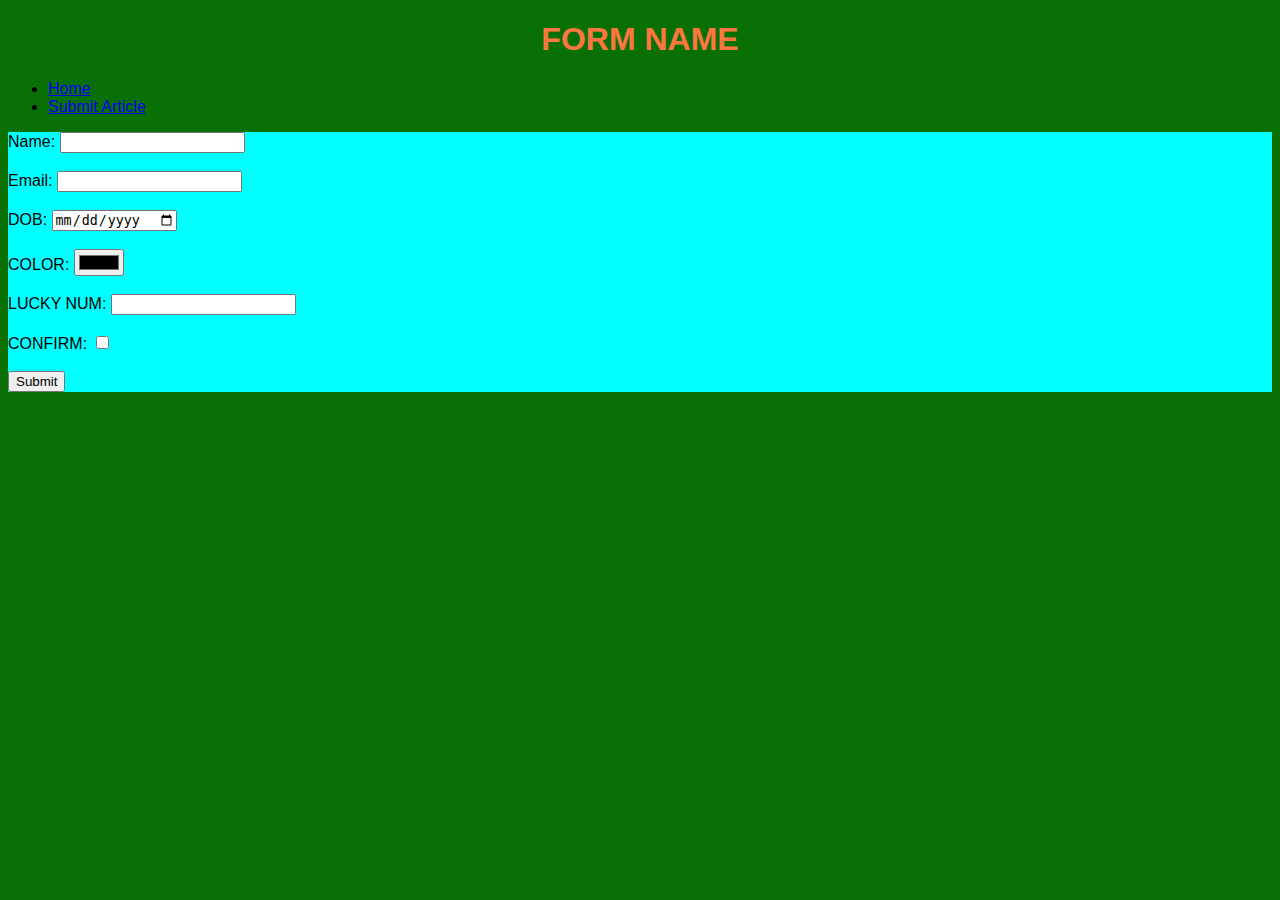
<file: info.html>
<!DOCTYPE html>
<html lang="en">
<head>
    <meta charset="UTF-8">
    <meta http-equiv="X-UA-Compatible" content="IE=edge">
    <meta name="viewport" content="width=device-width, initial-scale=1.0">
    <title>Garden Form </title>
    <link rel="stylesheet" href="css/styles.css">
</head>
<body>
    <header>
        <h1>FORM NAME</h1>
        <nav>
          <ul>
            <li><a href="index.html">Home</a></li>
            <li><a href="submit.html">Submit Article</a></li>
          </ul>
        </nav>
      </header>

      <form action="/action_page.php" method="post">
      
        <label for="name">Name:</label>
        <input type="text" id="name" name="name" required><br><br>
       
       
        <label for="email">Email:</label>
        <input type="email" id="email" name="email" required><br><br>

        <label for="date-of-birth">DOB:</label>
        <input type="date" id="date-of-birth" name="date-of-birth"><br><br>
       
       
        <label for="favorite-color">COLOR:</label>
        <input type="color" id="favorite-color" name="favorite-color"><br><br>
      
        <label for="lucky-number">LUCKY NUM:</label>
        <input type="number" id="lucky-number" name="lucky-number"><br><br>

        <label for="confirmation">CONFIRM:</label>
        <input type="checkbox" id="confirmation" name="confirmation"><br><br>

        <input type="submit" value="Submit">
      </form>
    
</body>
</html>
</file>
<file: css/styles.css>
body {
    font-family: Arial, Helvetica, sans-serif;
    background-color: #097006;
  }
  
  h1 {
    color: rgb(255, 118, 64);
    text-align: center;
  }

  h2 {
      text-decoration: underline;

  }

  blockquote{
   font-style: italic;
  }

  form{
    background-color: aqua;
  }
</file>
